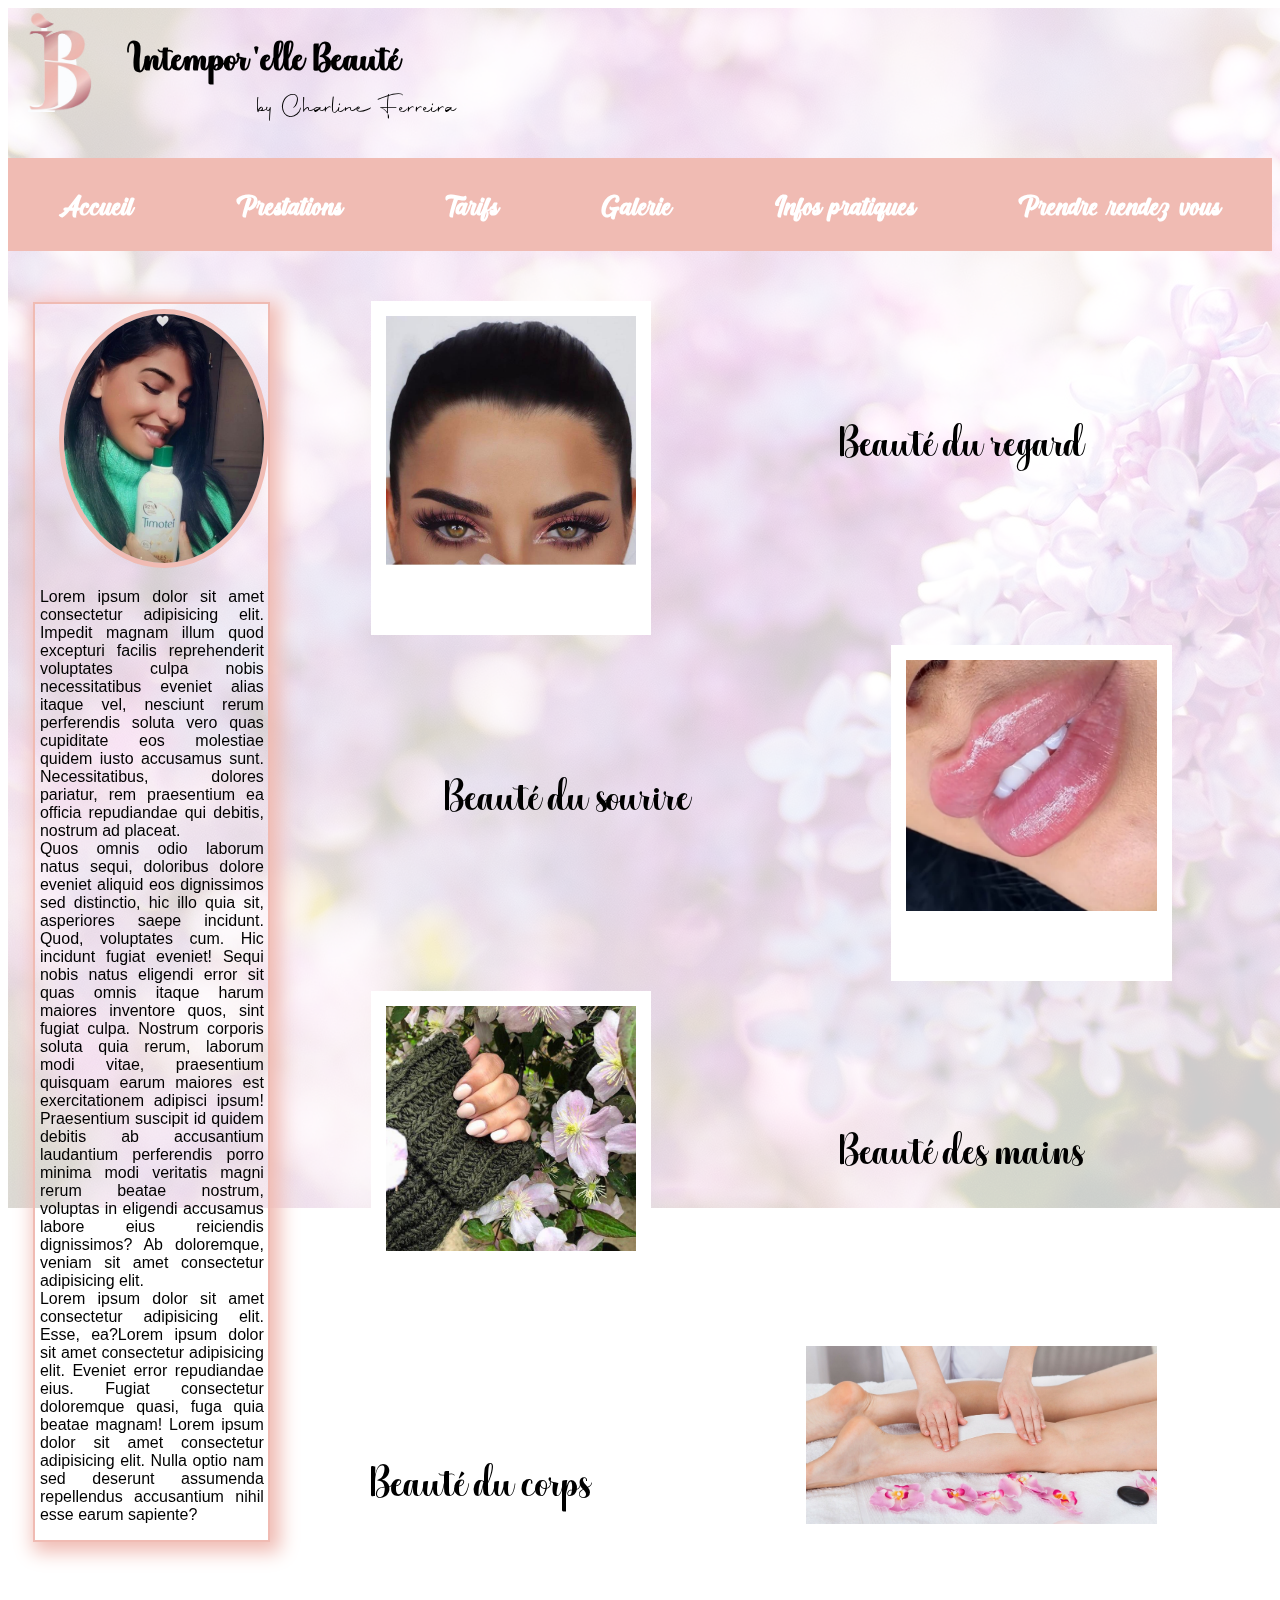
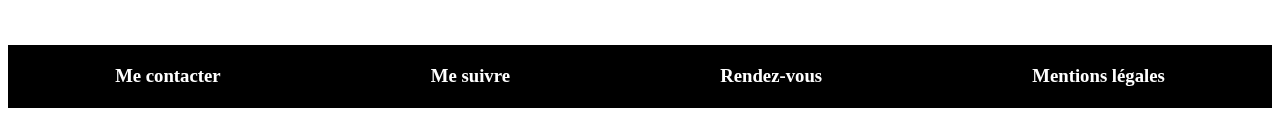
<file: index.html>
<!DOCTYPE html>
<html lang="fr">
<head>
    <meta charset="UTF-8">
    <meta http-equiv="X-UA-Compatible" content="IE=edge">
    <meta name="viewport" content="width=device-width, initial-scale=1.0">
    <link rel="stylesheet" href="./css/style.css">
    <title>Intempor'elle Beauté</title>
</head>
<body>
    <div id="fond">
        <img src="./images/fond.jpg" alt="lilas">
    </div>
    <header>
        <div class="logo">
        <img src="./images/logo.png" alt="logo">
        </div>
        <div id="titre">
        <div id="nom">
            <h1>Intempor'elle Beauté</h1>
        </div>
        <div id="signature">
            <p>by Charline Ferreira</p>
        </div>
        </div>
    </header>
    <nav>
        <h2><a href="index.html">Accueil</a></h2>
        <h2><a href="prestations.html">Prestations</a></h2>
        <h2><a href="tarifs.html">Tarifs</a></h2>
        <h2><a href="galerie.html">Galerie</a></h2>
        <h2><a href="infos.html">Infos pratiques</a></h2>
        <h2><a href="rendezvous.html">Prendre rendez-vous</a></h2>
    </nav>
    <section id="miseenpage">
        <section id="gauche">
            <img src="./images/charline.jpg" alt="charline">
            <p>Lorem ipsum dolor sit amet consectetur adipisicing elit. Impedit magnam illum quod excepturi facilis reprehenderit voluptates culpa nobis necessitatibus eveniet alias itaque vel, nesciunt rerum perferendis soluta vero quas cupiditate eos molestiae quidem iusto accusamus sunt. Necessitatibus, dolores pariatur, rem praesentium ea officia repudiandae qui debitis, nostrum ad placeat. <br>
            Quos omnis odio laborum natus sequi, doloribus dolore eveniet aliquid eos dignissimos sed distinctio, hic illo quia sit, asperiores saepe incidunt. Quod, voluptates cum. Hic incidunt fugiat eveniet! Sequi nobis natus eligendi error sit quas omnis itaque harum maiores inventore quos, sint fugiat culpa. Nostrum corporis soluta quia rerum, laborum modi vitae, praesentium quisquam earum maiores est exercitationem adipisci ipsum! Praesentium suscipit id quidem debitis ab accusantium laudantium perferendis porro minima modi veritatis magni rerum beatae nostrum, voluptas in eligendi accusamus labore eius reiciendis dignissimos? Ab doloremque, veniam 
            sit amet consectetur adipisicing elit.  <br>
            Lorem ipsum dolor sit amet consectetur adipisicing elit. Esse, ea?Lorem ipsum dolor sit amet consectetur adipisicing elit. Eveniet error repudiandae eius. Fugiat consectetur doloremque quasi, fuga quia beatae magnam! Lorem ipsum dolor sit amet consectetur adipisicing elit. Nulla optio nam sed deserunt assumenda repellendus accusantium nihil esse earum sapiente?
            
            </p>
        </section>
        <section id="droite">
            <div id="regard">
                <img src="./images/regard.jpg" alt="yeux">
                <p>Beauté du regard</p>
            </div>
            <div id="sourire">
                <img src="./images/sourire.jpg" alt="bouche">
                <p>Beauté du sourire</p>
            </div>
            <div id="main">
                <img src="./images/ongles.jpg" alt="ongles">
                <p>Beauté des mains</p>
            </div>
            <div id="corps">
                <img src="./images/corps.jpg" alt="corps">
                <p>Beauté du corps</p>
            </div>
        </section>
    </section>
    <footer>
        <div id="coordonnees">
            <h3><a href="infos.html">Me contacter</a></h3>
        </div>
        <div id="reseauxsociaux">
            <h3><a href="infos.html">Me suivre</a></h3>
        </div>
        <div id="prendrerdv">
            <h3><a href="rendezvous.html">Rendez-vous</a></h3>
        </div>
        <div id="mention">
            <h3>Mentions légales</h3>
        </div>

    </footer>
    
    
</body>
</html>
</file>
<file: css/style.css>
@font-face {
    font-family: 'Hello Giorgina';
    src: url(../fonts/hellogiorgina/Hello\ Giorgina.eot);
    src: url(../fonts/hellogiorgina/Hello\ Giorgina.eot) format('embedded-opentype'),
         url(../fonts/hellogiorgina/Hello\ Giorgina.otf) format('otf'),
         url(../fonts/hellogiorgina/Hello\ Giorgina.svg) format('svg'),
         url(../fonts/hellogiorgina/Hello\ Giorgina.ttf) format('truetype'),
         url(../fonts/hellogiorgina/Hello\ Giorgina.woff) format('woff'),
         url(../fonts/hellogiorgina/Hello\ Giorgina.woff2) format('woff2');
  }
@font-face {
    font-family: 'Autography';
    src: url(../fonts/signature/Autography.eot);
    src: url(../fonts/signature/Autography.eot) format('embedded-opentype'),
         url(../fonts/signature/Autography.otf) format('otf'),
         url(../fonts/signature/Autography.svg) format('svg'),
         url(../fonts/signature/Autography.ttf) format('truetype'),
         url(../fonts/signature/Autography.woff) format('woff'),
         url(../fonts/signature/Autography.woff2) format('woff2');
  } 
  @font-face {
    font-family: 'Cream Cake';
    src: url(../fonts/navigation/Cream\ Cake.eot);
    src: url(../fonts/navigation/Cream\ Cake.eot) format('embedded-opentype'),
         url(../fonts/navigation/Cream\ Cake.otf) format('otf'),
         url(../fonts/navigation/Cream\ Cake.svg) format('svg'),
         url(../fonts/navigation/Cream\ Cake.ttf) format('truetype'),
         url(../fonts/navigation/Cream\ Cake.woff) format('woff'),
         url(../fonts/navigation/Cream\ Cake.woff2) format('woff2');
  }
  
#fond
{
    width: 100%;
    height: 100%;
    opacity: 0.2;
    position: fixed;
    z-index: -1;
}

/*header___________________________________________________________________________*/
.logo img
{
    width: 100px;
    height: 100px;
    margin-top: 4%;
    margin-left: 4%;
}
header
{
    display: flex;
    flex-direction: row;
}
#titre
{
    display: flex;
    flex-direction: column;
}
#nom
{
    font-family: 'Hello Giorgina';
    margin-bottom: 1px;
    font-size: 18px;
    margin-left: 20px;
}
#signature
{
    font-family: 'Autography';
    margin-top: -50px;
    margin-left: 150px;
    font-size: 25px;
}
/*navigation_________________________________________________________________________*/

nav
{
    display: flex;
    flex-direction: row;
    justify-content: space-around;
    background-color: #f0bbb3;
}
h2
{
    font-family: 'Cream Cake';
    font-size: 35px; 
    color: white; 
}

nav a
{
    color: white;
    text-decoration: none;   
}
h2 :hover 
{
    color: slateblue;
}
/*nav___________________________________________________________________________________*/
/*section gauche_______________________________________________________________________*/
#gauche img
{
    width: 200px;
    border: #f0bbb3 5px solid;
    border-radius: 50%;
    margin-left: 10%;
    margin-top: 2%;
    
}
#gauche p
{
    font-family:Verdana, Geneva, Tahoma, sans-serif;
    text-align: justify;
    margin-left: 2%;
    margin-right: 2%;
}
#gauche
{
    border: #f0bbb3 2px solid;
    width: 25%;
    height: 25%;
    margin-top: 4%;
    margin-left: 2%;
    box-shadow: 5px 5px 18px 5px #f0bbb3;
}
/*sectiongauche__________________________________________________________________________*/
#miseenpage
{
    display: flex;
    flex-direction: row;
}
/*sectiondroite__________________________________________________________________________*/

#droite img
{
    width: 25%;
    border: solid white 15px;
    border-bottom: solid white 70px;
}
#regard img
{
    margin-left: 10%;
    margin-top: 5%;
}
#sourire img
{
    margin-left: 20%;
    margin-top: 1%;
    margin-right: 10%;
}
#main img
{
    margin-left: 10%;
    margin-top: 1%;
    
}
#corps img
{
    margin-left: 20%;
    margin-top: 1%;
    margin-right: 10%;
    width: 35%;
}
#regard
{
    display: flex;
    flex-direction: row;
    animation-duration: 5s;
    animation-name: slide1;
}
#sourire
{
    display: flex;
    flex-direction: row-reverse; 
    animation-duration: 5s;
    animation-name: slide2;
}
#main
{
    display: flex;
    flex-direction: row; 
    animation-duration: 5s;
    animation-name: slide3;
}
#corps
{
    display: flex;
    flex-direction: row-reverse; 
    animation-duration: 5s;
    animation-name: slide4;
}
#droite p
{
    font-family:'Hello Giorgina' ;
    font-size: 40px;
}
#regard p
{
    margin: auto;

}
#sourire p
{
    margin-left: 10%;
    margin-top: 13%;

}
#main p
{
    margin: auto;  
}
#corps p
{
    margin-left: 5%;
    margin-top: 13%;
}
@keyframes slide1 {
    
    from{transform: translateX(40%);
    }
}
@keyframes slide2 {
    
    from{transform: translateX(-40%);
    }
}
@keyframes slide3 {
    
    from{transform: translateX(40%);
    }
}
@keyframes slide4 {
    
    from{transform: translateX(-40%);
    }
}
/*footer_____________________________________________________________________________*/
footer
{
    margin-top: 4%;
    border: 2px solid black;
    display: flex;
    flex-direction: row;
    justify-content: space-around;
    background-color: black;
}
footer img
{
    width: 5%;
}
footer a
{
    color: white;
    text-decoration: none;
}
#mention
{
    color: white;
}
</file>
